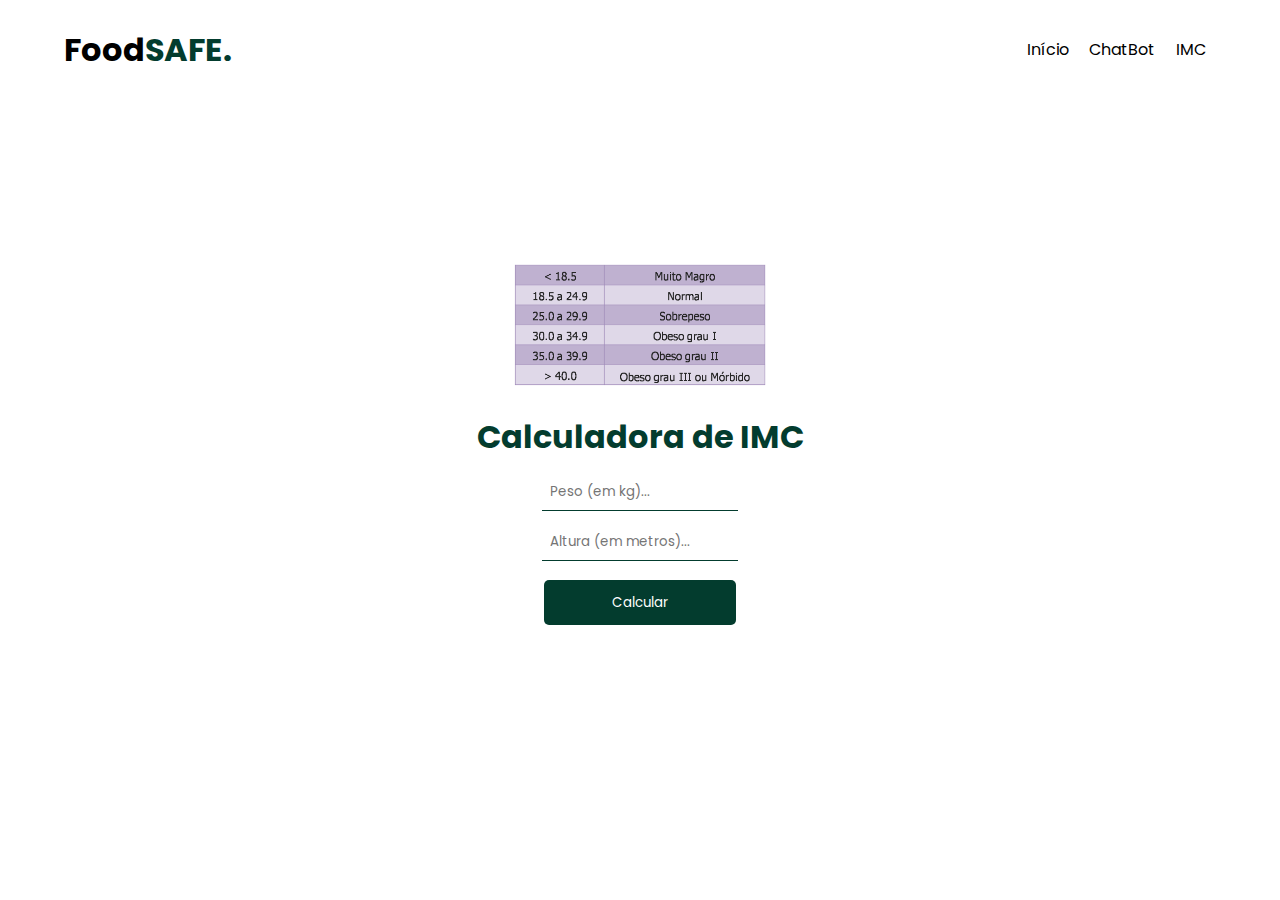
<file: calc.html>
<!DOCTYPE html>
<html lang="en">
<head>
    <meta charset="UTF-8">
    <meta name="viewport" content="width=device-width, initial-scale=1.0">
    <title>FoodSAFE</title>
    <link rel="stylesheet" href="/stylesCss/style.css">
</head>
<body>
    <div class="sidebar">
        <div class="containerSidebar">
            <a href="/index.html">Início</a>
        </div>
        <div class="containerSidebar">
            <a href="/impactos.html">ChatBOT</a>
        </div>
        <div class="containerSidebar">
            <a href="/acoes.html">IMC</a>
        </div>
    </div>
    <header id="header">
        <h1>Food<span>SAFE.</span></h1>
        <nav>
            <a href="/index.html">Início</a>
            <a href="/bot.html">ChatBot</a>
            <a href="/calc.html">IMC</a>
        </nav>
        <i onclick="toggleSidebar()" class="fa-solid fa-bars"></i>
    </header>
    <main class="mainCalc">
        <div class="imgCalc">
            <img src="/imc.png" alt="">
        </div>
        <h1>Calculadora de <span>IMC</span></h1>
        <input id="peso" type="number" placeholder="Peso (em kg)...">
        <input id="altura" type="number" placeholder="Altura (em metros)...">
        <button id="calcular">Calcular</button>
        <p id="saida"></p>
</main>
    <script src="script.js"></script>
    <script src="https://cdn.botframework.com/botframework-webchat/latest/webchat.js"></script>
</body>
</html>
</file>
<file: stylesCss/style.css>
@import url('https://fonts.googleapis.com/css2?family=Poppins:wght@300&display=swap');

*{
    margin: 0;
    padding: 0;
    font-family: Poppins;
    scroll-behavior: smooth;
}

header{
    flex-direction: row;
    display: flex;
    align-items: center;
    justify-content: space-between;
    height: 11vh;
    width: 100%;
    position: fixed;
    background-color: white;
}

header .fa-solid{
    display: none;
}

header h1{
    margin-left: 5%;
}

header span{
    color: #033C2E;
}

header nav {
    margin-right: 5%;
    width: 40%;
    display: flex;
    align-items: center;
    justify-content: end;
}

header nav a{
    text-decoration: none;
    color:black;
    margin: 2%;
}

header nav a:hover{
    color: #033C2E;
}

main{
    display: flex;
    align-items: center;
    justify-content: space-between;
    flex-direction: row;
    height: 100vh;
    width: 100%;
}

main h1{
    color: #033C2E;
}

.divtxt{
    width: 55%;
    margin-left: 20%;
    height: 100%;
    display: flex;
    align-items: start;
    justify-content: center;
    flex-direction: column;
}

.divtxt span{
    font-size: 5vh;
    font-weight: 600;
    color: #033C2E;
    width: 100%;
}

.divtxt a{
    background-color: #033C2E;
    text-decoration: none;
    color: white;
    border-radius: 5px;
    padding: 8px;
    width: 18%;
    height: 4%;
    display: flex;
    align-items: center;
    justify-content: center;
}

.divtxt a:hover{
    background-color: #043025;
}

.divtxt p{
    width: 75%;
    margin-bottom: 3%;
    margin-top: 1%;
    font-weight: 700;
}

main img{
    height: auto;
    width: 20%;
    margin-right: 20%;
}

.sec{
    display: flex;
    align-items: center;
    justify-content: center;
    height: 75vh;
    width: 100%;
}
.sec img{
    width: 18%;
    height: auto;
    margin-left: 20%;
    margin-right: 10%;
}

.divtxt2{
    width: 55%;
    height: 100%;
    display: flex;
    align-items: start;
    justify-content: center;
    flex-direction: column;
}
.divtxt2 p{
    width: 65%;
}

.divtxt2 h1{
    color: #033C2E;
    margin-bottom: 1.5%;
}

.piramide{
    display: flex;
    align-items: center;
    justify-content: center;
    height: 85vh;
    width: 100%;
}

.divtxt3{
    width: 55%;
    margin-left: 20%;
    height: 100%;
    display: flex;
    align-items: start;
    justify-content: center;
    flex-direction: column;
}

.divtxt3 h1{
    color: #033C2E;
}

.piramide img{
    height: auto;
    width: 20%;
    margin-right: 20%;
}

.quem{
    display: flex;
    align-items: center;
    justify-content: center;
    flex-direction: column;
    min-height: 75vh;
    width: 100%;
}

.quem h1{
    color: #033C2E;
    font-size: 5vh;
    font-weight: 600;
}

.quem p{
    text-align: center;
    width: 40%;
    margin-bottom: 4%;
}

.pessoas{
    display: flex;
    align-items: center;
    justify-content: center;
    min-height: 100vh;
}

.cardPessoas{
    margin: 2%;
    display: flex;
    align-items: center;
    justify-content: center;
    flex-direction: column;
    transition: 0.2s ease-in-out;
}
.cardPessoas:hover{
    transform: scale(1.02);
    transition: 0.2s ease-in-out;
    cursor: pointer;
}

.cardPessoas img{
    border-radius: 1rem;
}

.cardPessoas h2{
    color: #033C2E;
    font-weight: bolder;
    font-size: 3vh;
    margin-top: 8%;
}

.mainCalc{
    display: flex;
    align-items: center;
    justify-content: center;
    flex-direction: column;
    height: 100vh;
    width: 100%;
}
.mainCalc h1{
    margin-bottom: 0.5%;
}
.mainCalc h1 span{
    color: #033C2E;
}

.mainCalc input{
    border: none;
    width: 14%;
    padding: 8px;
    margin: 0.5%;
    border-bottom: 1px solid #033C2E;
}

.mainCalc .imgCalc{
    height: auto;
    width: 100%;
    display: flex;
    align-items: center;
    justify-content: center;
}

.imgCalc img{
    margin-right: 0;
    margin-bottom: 2%;
}

.mainCalc button{
    margin-top: 1%;
    background-color: #033C2E;
    border: none;
    color: white;
    width: 15%;
    height: 5%;
    border-radius: 5px;
}
.mainCalc button:hover{
    background-color: #043025;
    cursor: pointer;
}
.mainCalc #saida{
    margin-top: 1%;
}

#webchat {
    width: 100%;
    height: 500px;
}
#inputContainer {
    margin-top: 10px;
}

.chat-container{
    display: flex;
    align-items: center;
    justify-content: center;
    height: 100%;
    width: 100%;
}

.sidebar {
    height: 100vh;
    width: 0;
    position: fixed;
    z-index: 999;
    top: 0;
    left: 0;
    background-color: #033C2E;
    overflow-x: hidden;
    padding-top: 60px;
    transition: 0.5s;
    color: white;
}

.containerSidebar{
    display: flex;
    align-items: center;
    justify-content: center ;
    border-bottom: 1px solid rgb(211, 211, 211);
    padding: 15px;
}
.containerSidebar a{
    color: white;
    text-decoration: none;
}

@media screen and (max-width: 1000px) {
    header .fa-solid{
        display: flex;
        margin-right: 8%;
    }
    header nav{
        display: none;
    }
    main{
        display: flex;
        flex-direction: column;
    }
    main .divtxt{
        width: 90%;
    }
    main img{
        display: none;
    }
    .sec{
        width: 100%;
    }
    .sec img{
        display: none;
    }
    .sec .divtxt2{
        width: 98%;
        margin-right: 0%;
        margin-left: 0%;
        display: flex;
        text-align: center;
        align-items: center;
        justify-content: center;
    }
    .piramide{
        min-height: 100%;
    }
    .piramide img{
        display: none;
    }
    .piramide .divtxt3{
        width: 90%;
        margin-left: 0%;
    }
    .quem p{
        width:90% ;
    }
    .quem .pessoas{
        display: flex;
        flex-direction: column;
    }
}
</file>
